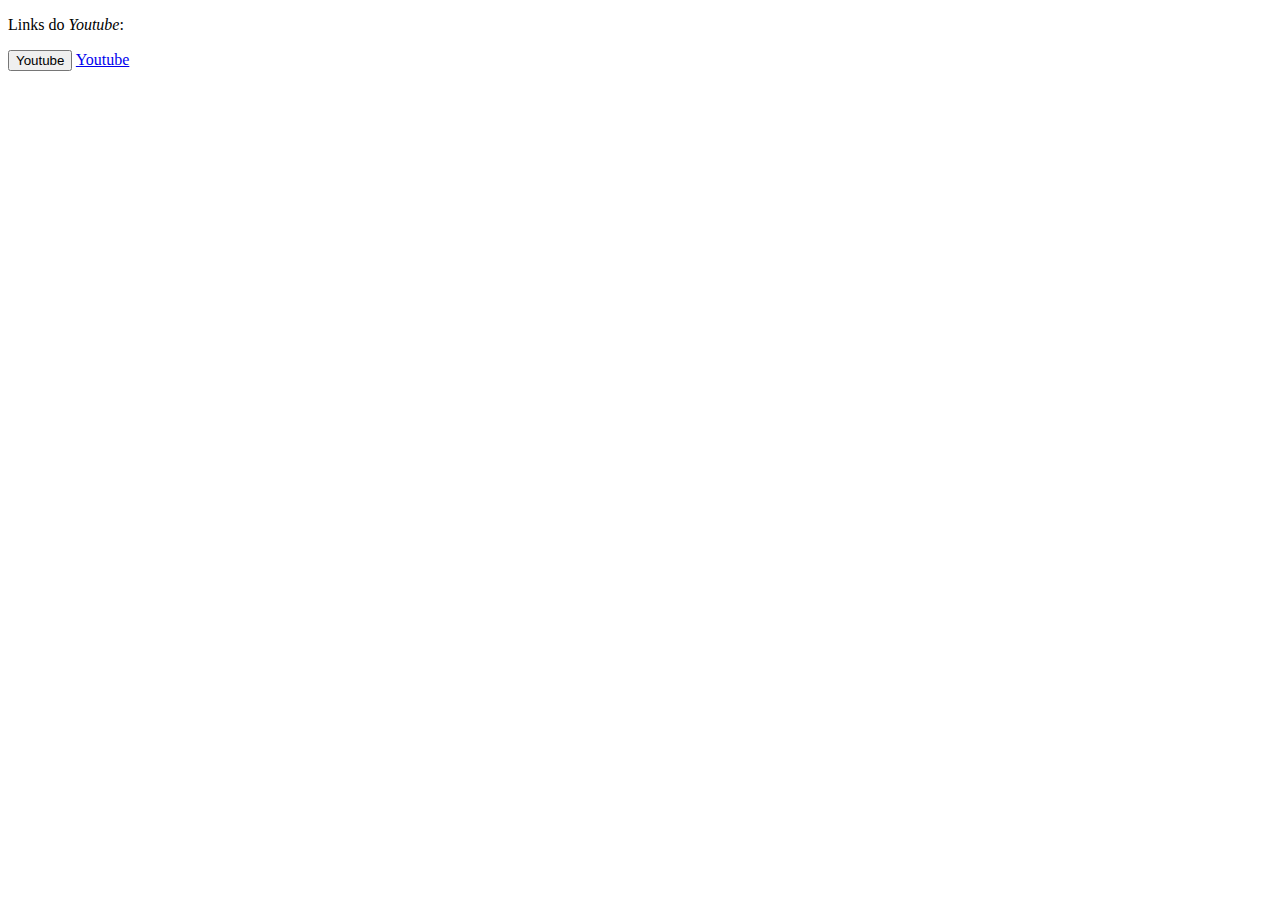
<file: Códigos/index.html>
<!DOCTYPE html>
<html>
    <title>
        Minha Primeira Brincadeira no HTML
    </title>
    <body>
        <p>
            Links do <em>Youtube</em>: 
        </p>
        <button> Youtube </button>
        <a href = https://www.youtube.com/>Youtube</a> 

    </body>
</html>
</file>
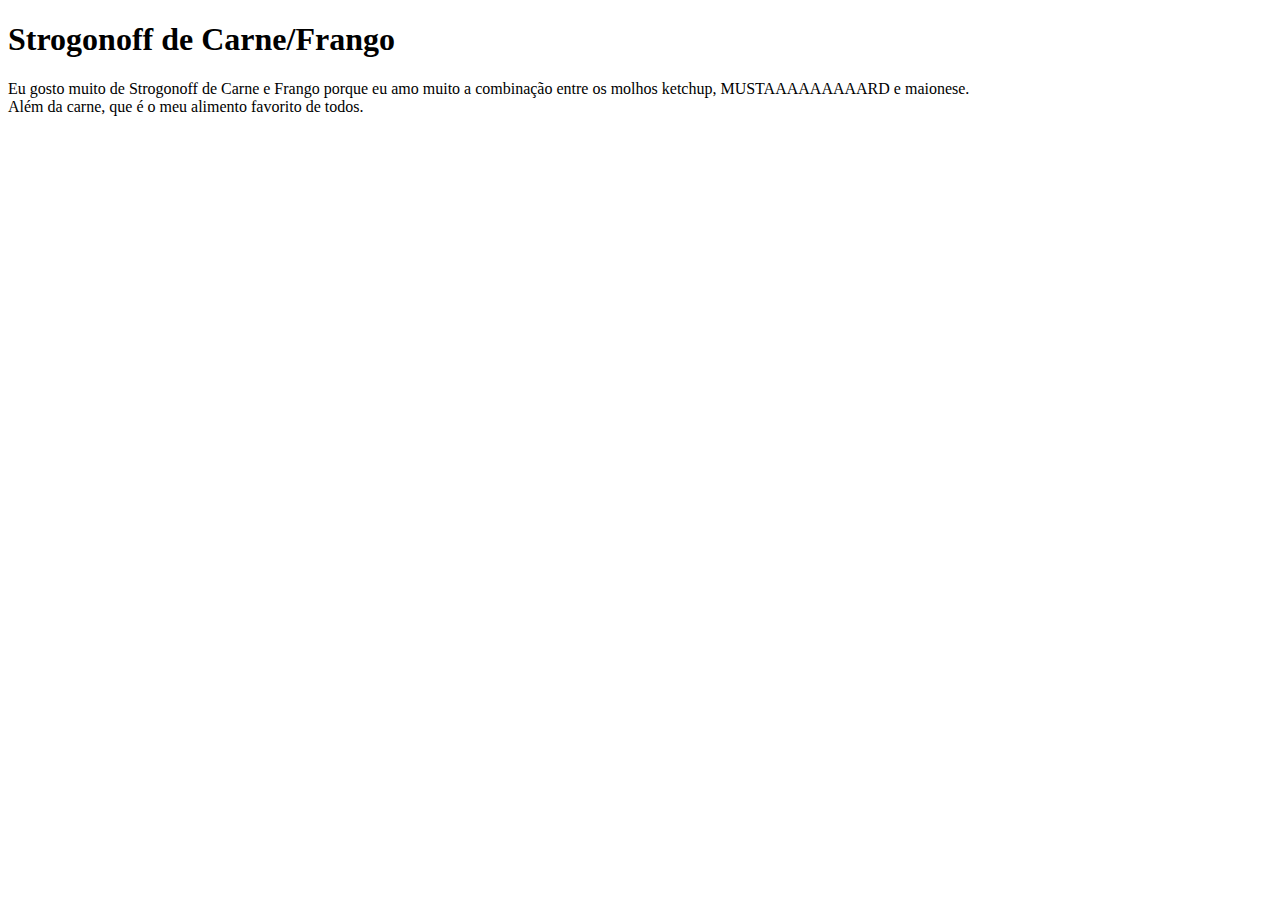
<file: Códigos/comidaFavorita.html>
<!DOCTYPE html>
<html lang="pt-br">
    <head>
        <meta charset="UTF-8">
        <meta name="viewport" content="width=device-width, initial-scale=1.0">
        <title> Minha Comida Favorita </title>
    </head>
    <body>
        <h1 title = "Nome do Meu Prato Favorito"> Strogonoff de Carne/Frango </h1>
        <p title = "Quando se pensa em pratos reconhecidos pela sua versatilidade e sabor marcante, o strogonoff de carne 
                certamente vem à mente como um clássico que agrada a todos. Esta receita, simples e cheia de sabores intensos, 
                oferece uma experiência gastronômica que cativa os paladares mais exigentes. Com ingredientes básicos como carne macia, 
                cebola, cogumelos champignon, temperos e o toque especial do creme de leite, este strogonoff oferece uma explosão de 
                sabores em cada garfada. O preparo é descomplicado: a carne é cuidadosamente cozida com cebola, tomates e caldo de carne, 
                criando uma base saborosa. O ketchup e os cogumelos champignon são adicionados para realçar ainda mais o sabor e a 
                consistência do molho, que se torna irresistivelmente cremoso. Após atingir a textura desejada, o creme de leite é 
                incorporado ao molho, proporcionando um acabamento suave e aveludado. O prato é finalizado com um toque de tempero 
                e batata palha, elevando tanto a apresentação quanto o sabor desta iguaria. Este strogonoff é um clássico amado por 
                todos, perfeito para reuniões familiares ou para um jantar especial. Siga estas instruções simples e desfrute de um 
                prato que é um verdadeiro deleite para o paladar, 
                com sabores que certamente conquistarão o coração de quem o experimentar.">
            Eu gosto muito de Strogonoff de Carne e Frango porque eu amo muito a combinação entre os molhos ketchup, MUSTAAAAAAAAARD e maionese.<br>
            Além da carne, que é o meu alimento favorito de todos.
           
        </p>
        <!--Foi muito top fazer esse arquivo-->
    </body>
</html>
</file>
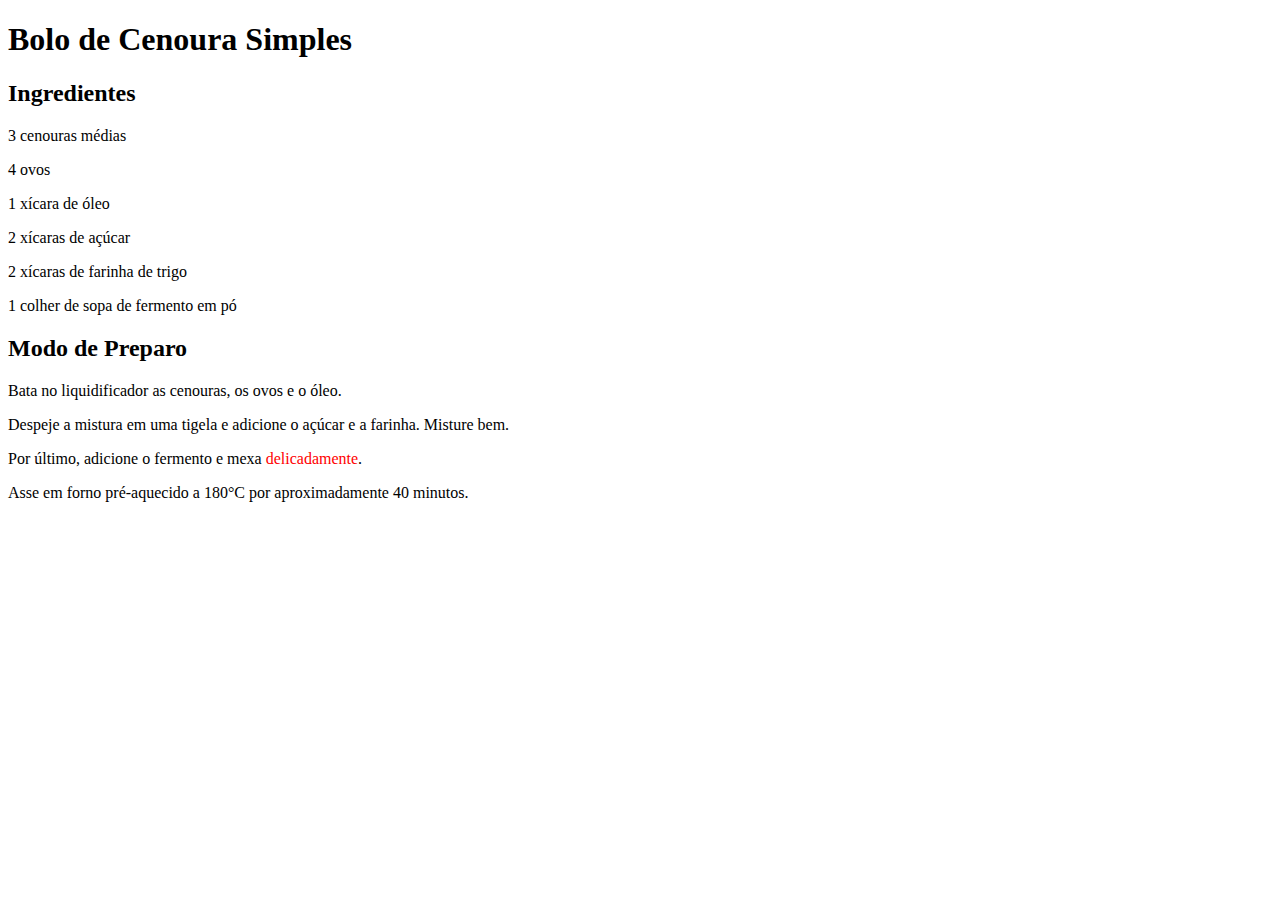
<file: Códigos/minhaReceita.html>
<!DOCTYPE html>
<html lang="pt-bt">
  <head>
    <meta charset="UTF-8" />
    <meta name="viewport" content="width=device-width, initial-scale=1.0" />
    <title>Exercício - Aula 08</title>
  </head>
  <body>
        <div>
            <h1>Bolo de Cenoura Simples</h1>
            <div>
                <h2>Ingredientes</h2>
                <p>3 cenouras médias</p>
                <p>4 ovos</p>
                <p>1 xícara de óleo</p>
                <p>2 xícaras de açúcar</p>
                <p>2 xícaras de farinha de trigo</p>
                <p>1 colher de sopa de fermento em pó</p>
            </div>
            <div>
                <h2>Modo de Preparo</h2>
                <p>Bata no liquidificador as cenouras, os ovos e o óleo.</p>
                <p>
                Despeje a mistura em uma tigela e adicione o açúcar e a farinha. Misture
                bem.
                </p>
                <p>Por último, adicione o fermento e mexa <span style = "color: red;">delicadamente</span>.</p>
                <p>Asse em forno pré-aquecido a 180°C por aproximadamente 40 minutos.</p>
            </div>
        </div>
  </body>
</html>
</file>
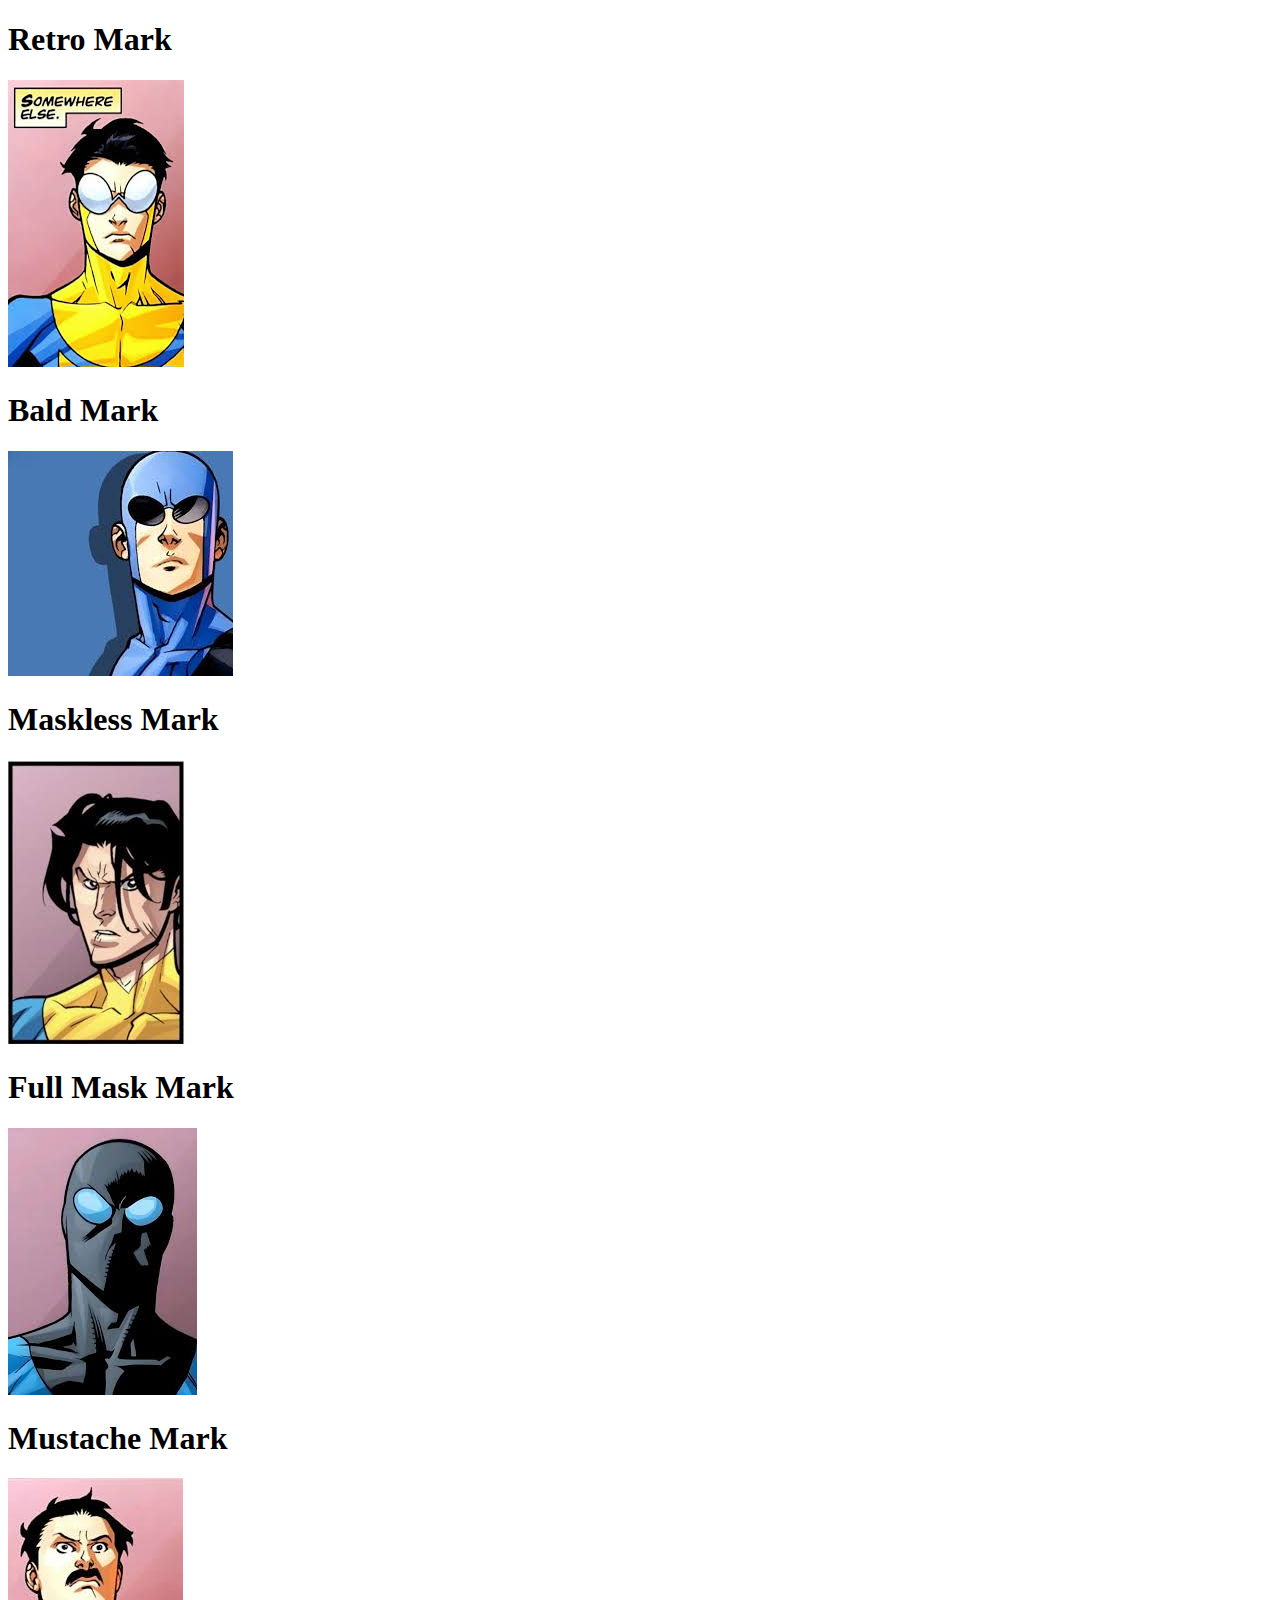
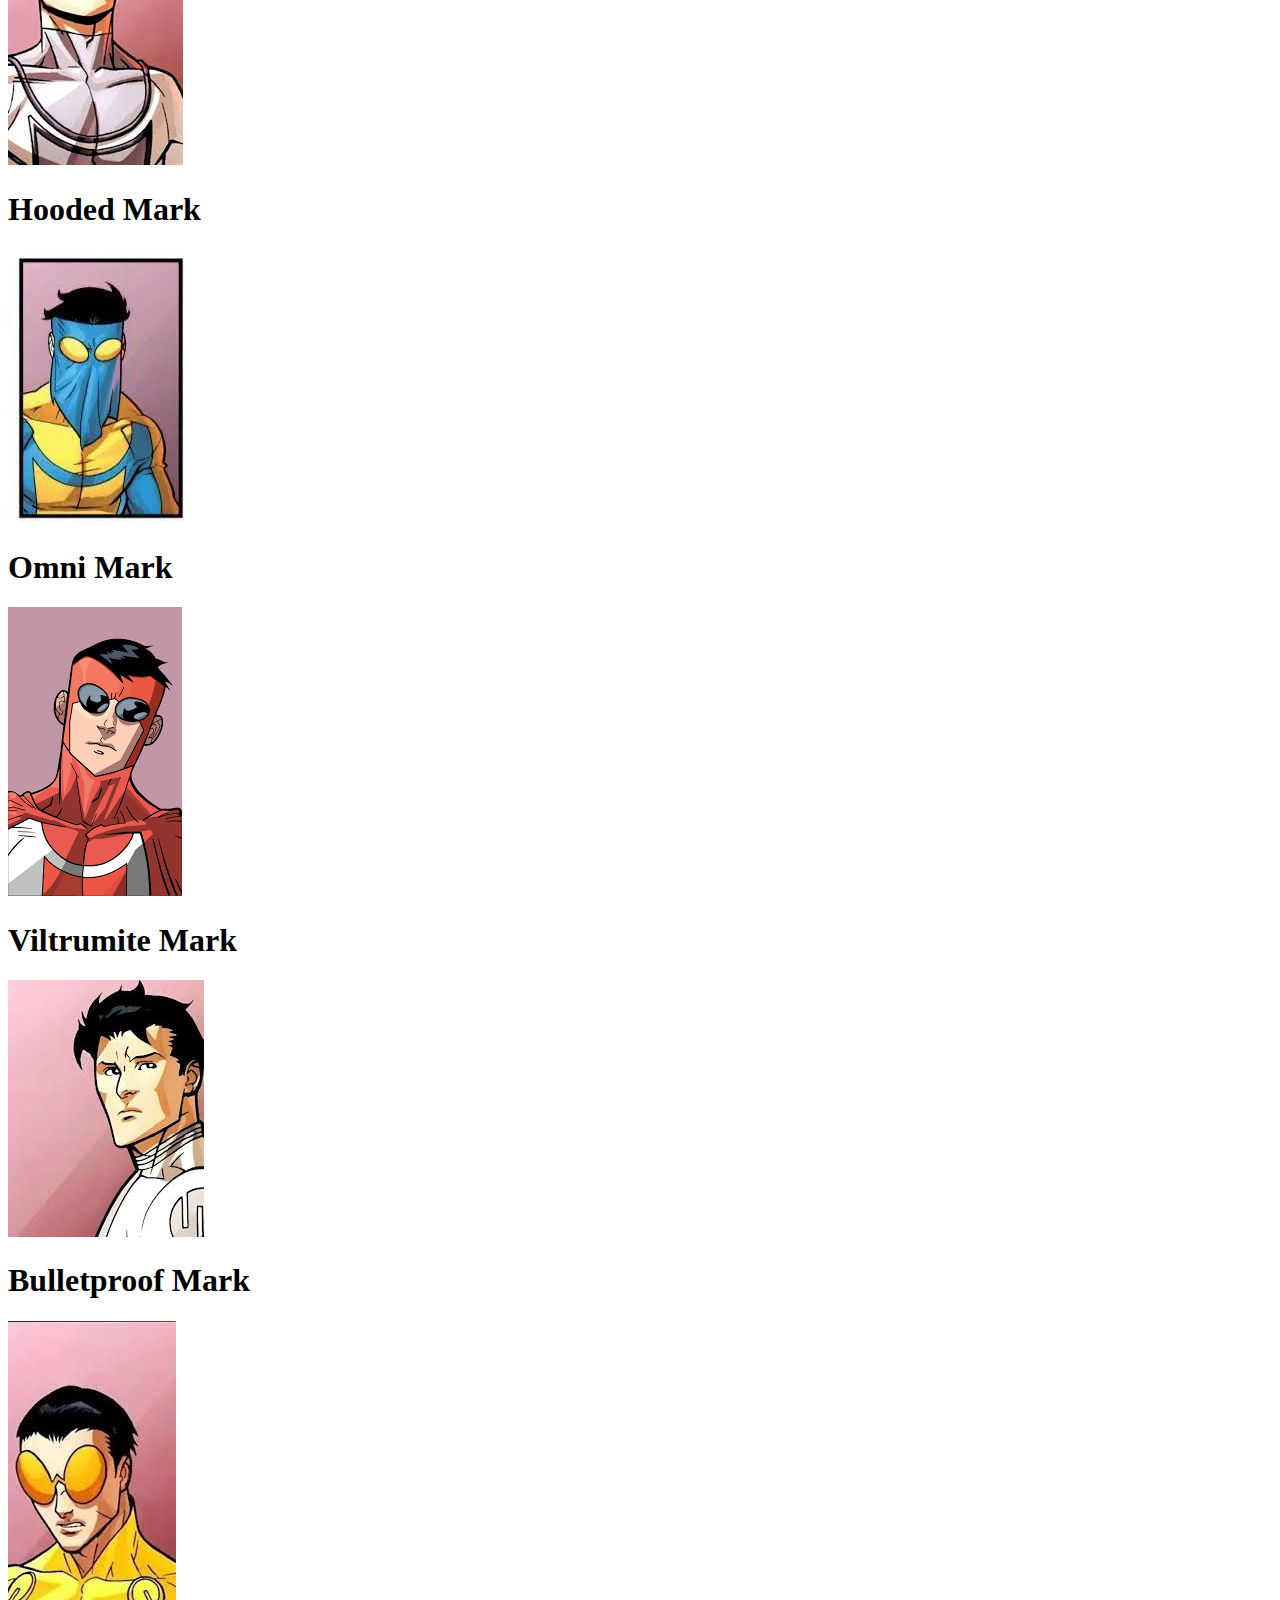
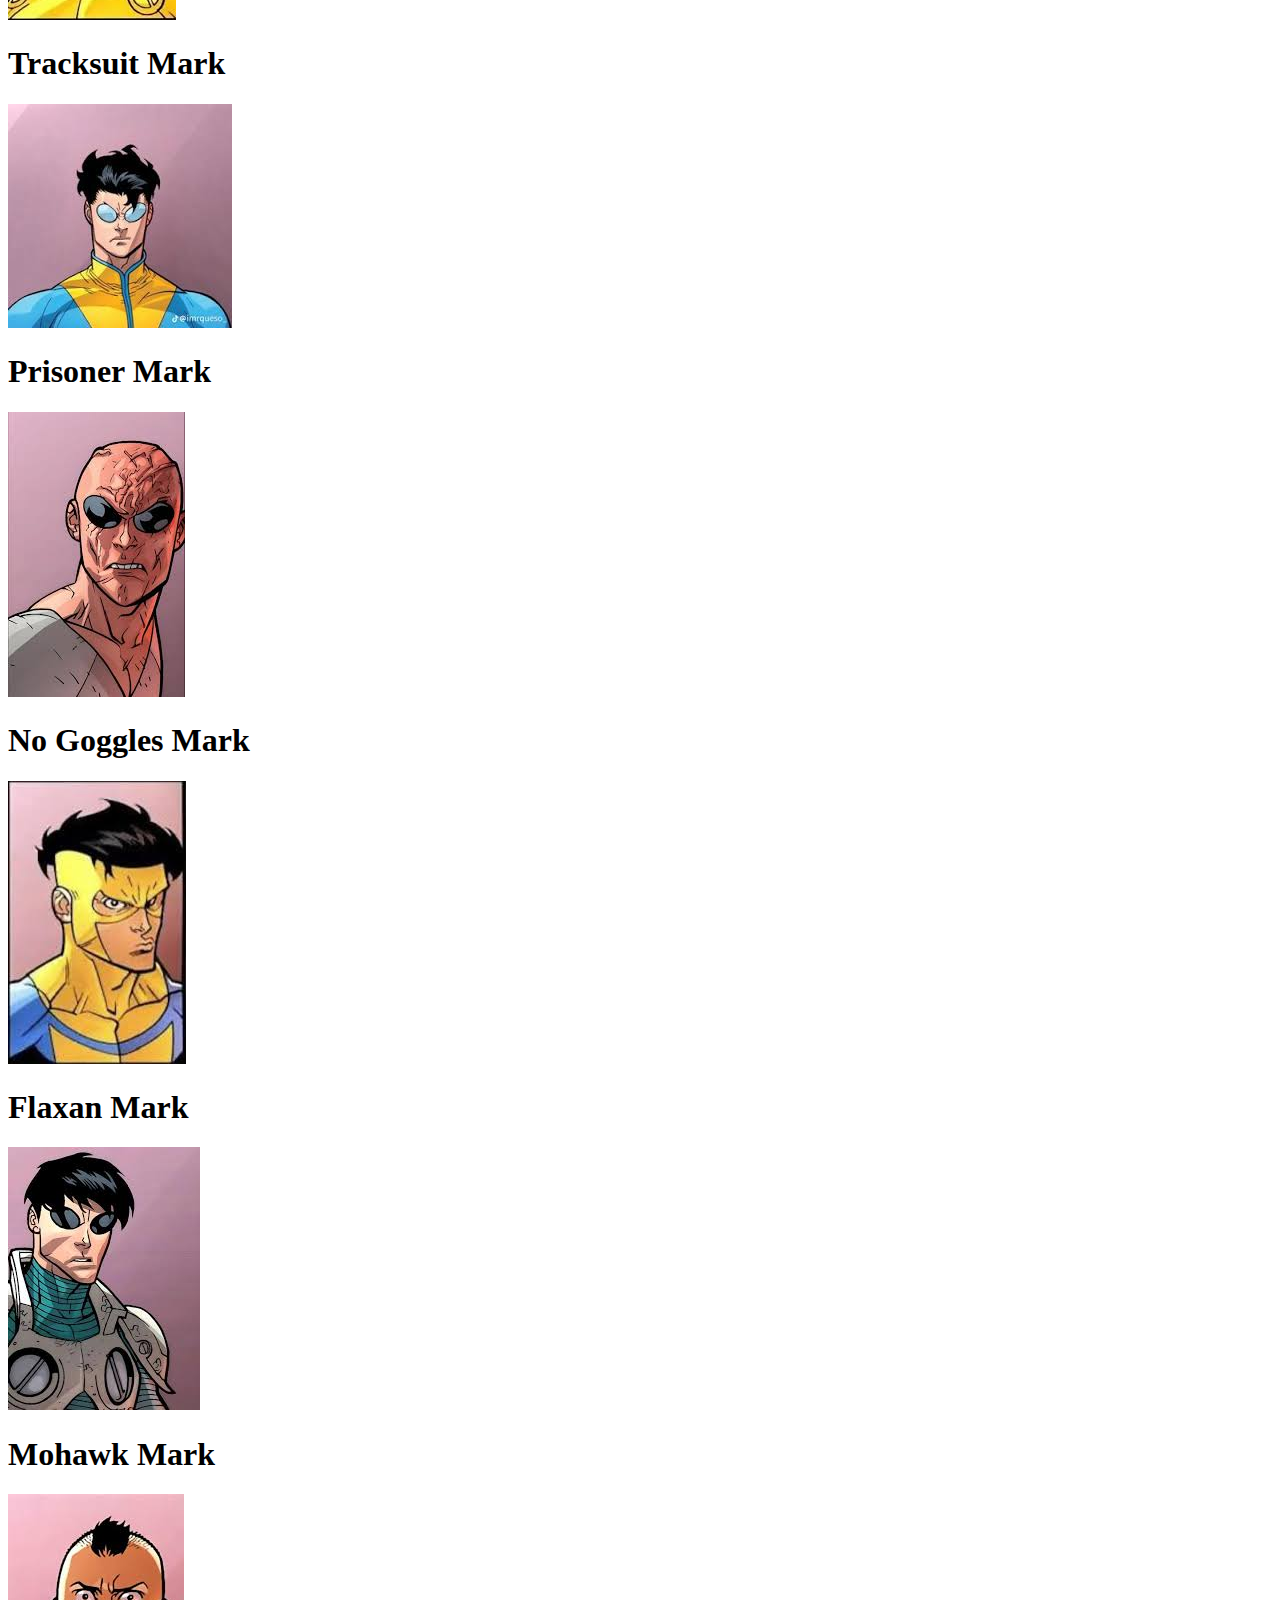
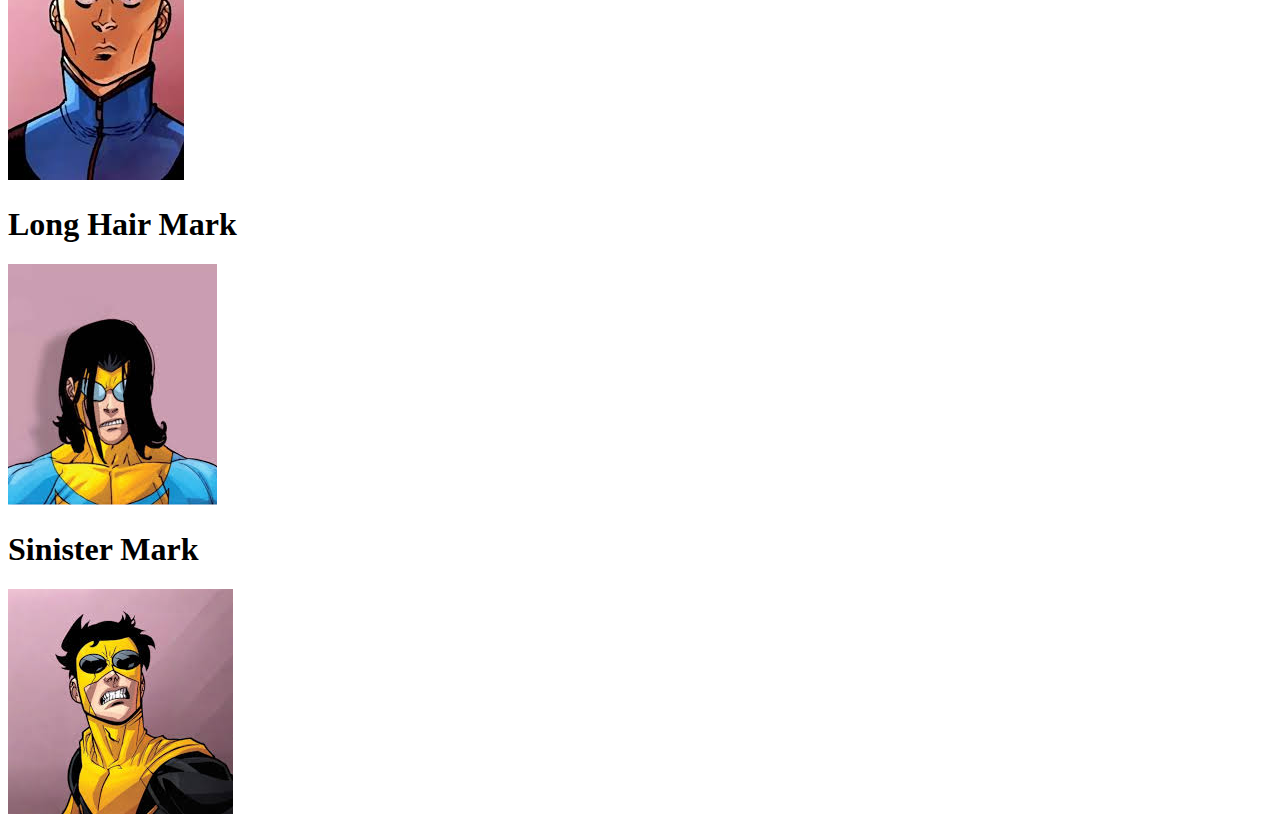
<file: Meus HTMLs/Invicible.html>
<!DOCTYPE html>
<html lang="pt-br">
<head>
    <meta charset="UTF-8">
    <meta name="viewport" content="width=device-width, initial-scale=1.0">
    <title> Invincible Variants </title>
</head>
    <body>
            <h1> Retro Mark </h1>
            <img src = "[data-uri]"
        <br>
            <h1> Bald Mark </h1>
            <img src = "[data-uri]"
        <br>
            <h1> Maskless Mark </h1>
            <img src = "[data-uri]"
        <br>
            <h1> Full Mask Mark </h1>
            <img src = "[data-uri]"
        <br>
            <h1> Mustache Mark </h1>
            <img src = "[data-uri]"
        <br>
            <h1> Hooded Mark </h1>
            <img src = "[data-uri]"
        <br>
            <h1> Omni Mark </h1>
            <img src = "[data-uri]"
        <br>
            <h1> Viltrumite Mark </h1>
            <img src = "[data-uri]"
        <br>
            <h1> Bulletproof Mark </h1>
            <img src = "[data-uri]"
        <br>
            <h1> Tracksuit Mark </h1>
            <img src = "[data-uri]"
        <br>
            <h1> Prisoner Mark </h1>
            <img src = "[data-uri]"
        <br>
            <h1> No Goggles Mark </h1>
            <img src = "[data-uri]"
        <br>
            <h1> Flaxan Mark </h1>
            <img src = "[data-uri]"
        <br>
            <h1> Mohawk Mark </h1>
            <img src = "[data-uri]"
        <br>
            <h1> Long Hair Mark </h1>
            <img src = "[data-uri]">
        <br>
            <h1> Sinister Mark </h1>
            <img src = "[data-uri]"
    </body>
</html>
</file>
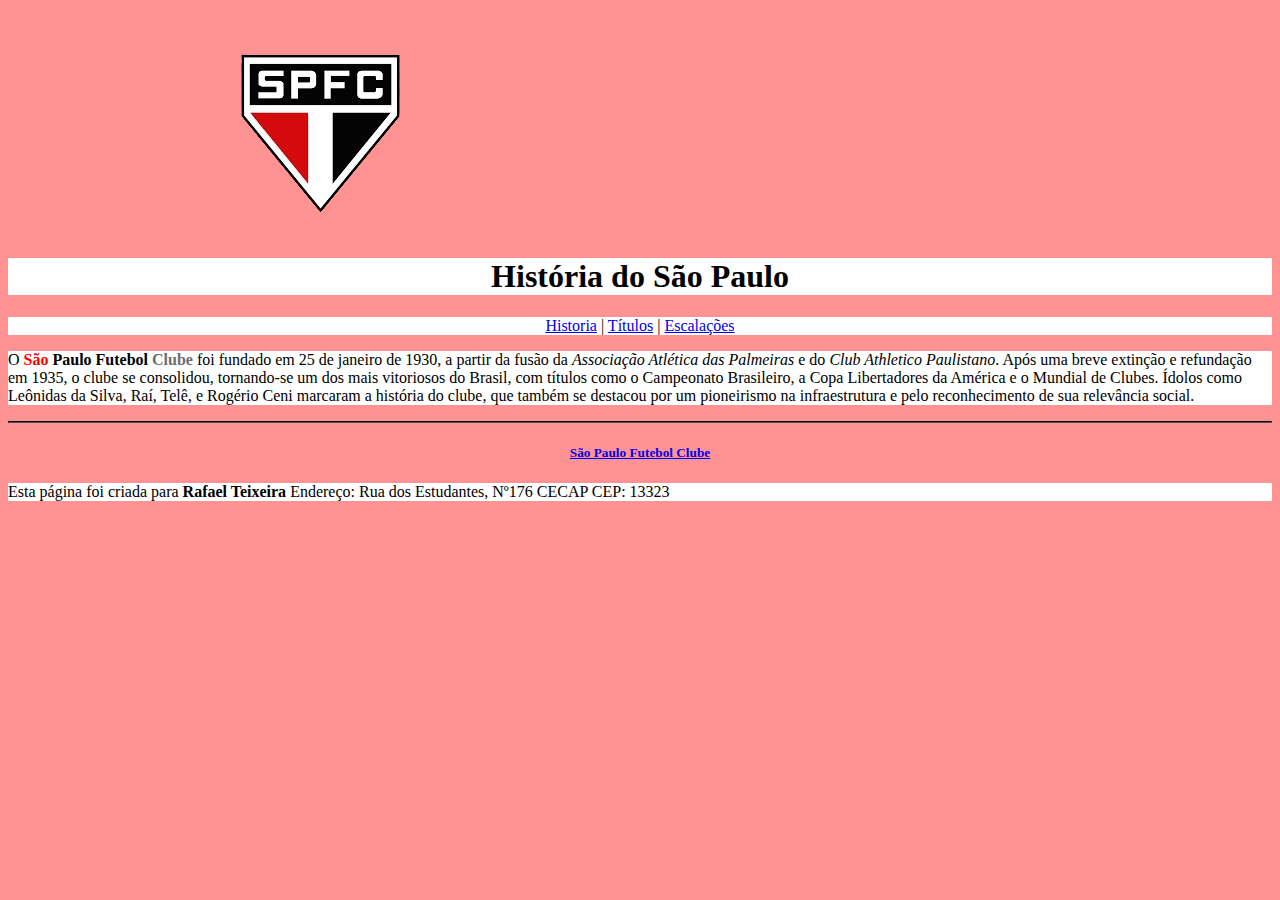
<file: Códigos/atividade_formativa_HTML/pagina_historia_saoPaulo.html>
<!DOCTYPE html>
<html lang="pt-br">
  <head>
    <meta charset="UTF-8" />
    <meta
      name="Site do São Paulo Futebol Clube, aqui você encontra sua história, títulos e mais."
      content="width=device-width, initial-scale=1.0"/>
    <title>Tricolor</title>
    <link rel = "stylesheet" href = "../atividade_formativa_HTML/styles/pagina_historia_sp.css"> 
  </head>
  <body>
    <header>
      <svg width = "200"></svg><img src="../atividade_formativa_HTML/src/images/download-removebg-preview.png"> 
    <h1>História do São Paulo</h1>
    </header>
    <nav>
      <a href="../atividade_formativa_HTML/pagina_historia_saoPaulo.html"
        >Historia</a
      > | 
      <a href="../atividade_formativa_HTML/pagina_titulos_saoPaulo.html"
        >Títulos</a
      > |
      <a href="../atividade_formativa_HTML/pagina_escalacoes_saoPaulo.html"
        >Escalações</a
      >
    </nav>
    <main>
      <section>
        <p>
          O
          <strong>
            <span style="color: red">São </span> Paulo Futebol
            <span style="color: rgb(109, 110, 110)">Clube</span></strong>
          foi fundado em 25 de janeiro de 1930, a partir da fusão da
          <em>Associação Atlética das Palmeiras</em> e do
          <em> Club Athletico Paulistano</em>. Após uma breve extinção e
          refundação em 1935, o clube se consolidou, tornando-se um dos mais
          vitoriosos do Brasil, com títulos como o Campeonato Brasileiro, a Copa
          Libertadores da América e o Mundial de Clubes. Ídolos como Leônidas da
          Silva, Raí, Telê, e Rogério Ceni marcaram a história do clube, que
          também se destacou por um pioneirismo na infraestrutura e pelo
          reconhecimento de sua relevância social.
        </p>
      </section>
    </main>
    <hr>
      <h5>
        <a href="https://www.saopaulofc.net/">São Paulo Futebol Clube</a>
      </h5>
    <footer> 
      <p>
        Esta página foi criada para <strong>Rafael Teixeira</strong>
        Endereço: Rua dos Estudantes, Nº176 CECAP
        CEP: 13323
      </p>
    </footer>
  </body>
</html>
</file>
<file: Códigos/atividade_formativa_HTML/styles/pagina_historia_sp.css>
body {
  background-color: rgb(255, 147, 147);
}

h1{
  text-align: center;
  background-color: rgb(255, 255, 255);
}

nav{
  text-align: center;
  background-color: rgb(255, 255, 255);
}

hr{
  border-color: black;
}
h5{
  text-align: center;
}
p{
  background-color: white;
}
</file>
